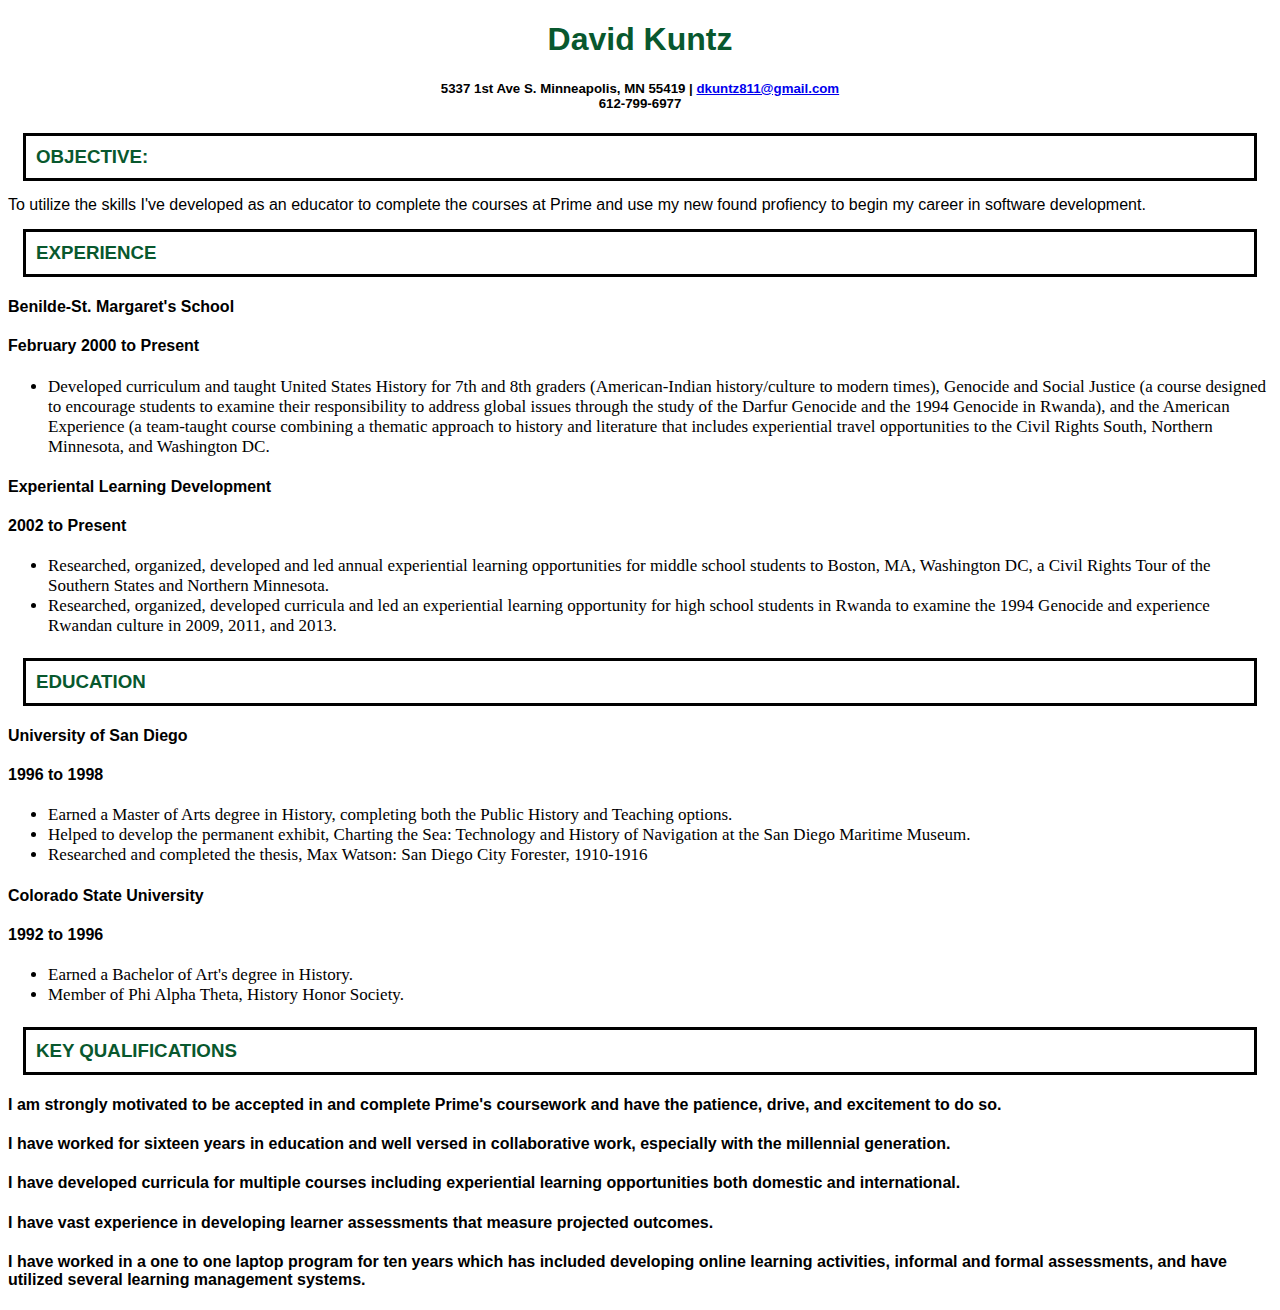
<file: main.html>
<!DOCTYPE html>
<html>
<head>
<title>David Kuntz's Resume</title>
<link rel="stylesheet" type="text/css" href="stylesheet.css"/>
</head>
<body>
<h1>David Kuntz</h1>
<h5>5337 1st Ave S.
Minneapolis, MN 55419 | 
<a href="mailto:dkuntz811@gmail.com">dkuntz811@gmail.com</a><br>  612-799-6977</h5>
<h3>OBJECTIVE:</h3>
<p1>To utilize the skills I've developed as an educator to complete the courses at Prime and use my new found profiency to begin my career in software development.</p1>
<h3>EXPERIENCE</h3>
<h4>Benilde-St. Margaret's School</h4>
<h4>February 2000 to Present</h4>
    <h4>
        <ul>
            <li>  Developed curriculum and taught United States History for 7th and 8th graders (American-Indian history/culture to modern times), Genocide and Social Justice (a course designed to encourage students to examine their responsibility to address global issues through the study of the Darfur Genocide and the 1994 Genocide in Rwanda), and the American Experience (a team-taught course combining a thematic approach to history and literature that includes experiential travel opportunities to the Civil Rights South, Northern Minnesota, and Washington DC.</li>
        </ul>
    </h4>
    <h4>Experiental Learning Development</h4>
    <h4>2002 to Present
        <h4>
            <ul>
                <li>  Researched, organized, developed and led annual experiential learning opportunities for middle school students to Boston, MA, Washington DC, a Civil Rights Tour of the Southern States and Northern Minnesota.</li>
                <li>Researched, organized, developed curricula and led an experiential learning opportunity for high school students in Rwanda to examine the 1994 Genocide and experience Rwandan culture in 2009, 2011, and 2013.</li>
                </ul>
            </h4>
            <h3>EDUCATION</he>
                <h4>University of San Diego</h4>
                <h4>1996 to 1998</h4>
                <h4>
                    <ul>
                        <li>Earned a Master of Arts degree in History, completing both the Public History and Teaching options.</li>
                        <li>Helped to develop the permanent exhibit, Charting the Sea: Technology and History of Navigation at the San Diego Maritime Museum.</li>
                        <li>Researched and completed the thesis, Max Watson: San Diego City Forester, 1910-1916</li>
                    </ul>
                </h4>
                <h4>Colorado State University</h4>
                <h4>1992 to 1996</h4>
                <h4>
                    <ul>
                        <li>Earned a Bachelor of Art's degree in History.</li>
                        <li>Member of Phi Alpha Theta, History Honor Society.</li>
                    </ul>
                </h4>
                <h3>KEY QUALIFICATIONS</h3>
                <h4>I am strongly motivated to be accepted in and complete Prime's coursework and have the patience, drive, and excitement to do so.</h4>
                <h4>I have worked for sixteen years in education and well versed in collaborative work, especially with the millennial generation.</h4>
                <h4>I have developed curricula for multiple courses including experiential learning opportunities both domestic and international.</h4>
                <h4>I have vast experience in developing learner assessments that measure projected outcomes.</h4>
                <h4>I have worked in a one to one laptop program for ten years which has included developing online learning activities, informal and formal assessments, and have utilized several learning management systems.</h4>
</body>
</html>
</file>
<file: stylesheet.css>
h1 {
	text-align: center;
}

h5 {
	text-align: center;
}
h1 {
	color: rgb(8, 88, 46)
	;
}
body {
	background-image:url("http://i.stack.imgur.com/jGlzr.png");
	font-family: 'Lato', Georgia, sans-serif;
}
h3 {
	color: rgb(8, 88, 46);
}

li {
	font: 17px times;
}

h3 {
	border: 3px solid #000;
	margin: 15px;
	padding: 10px;
}
</file>
